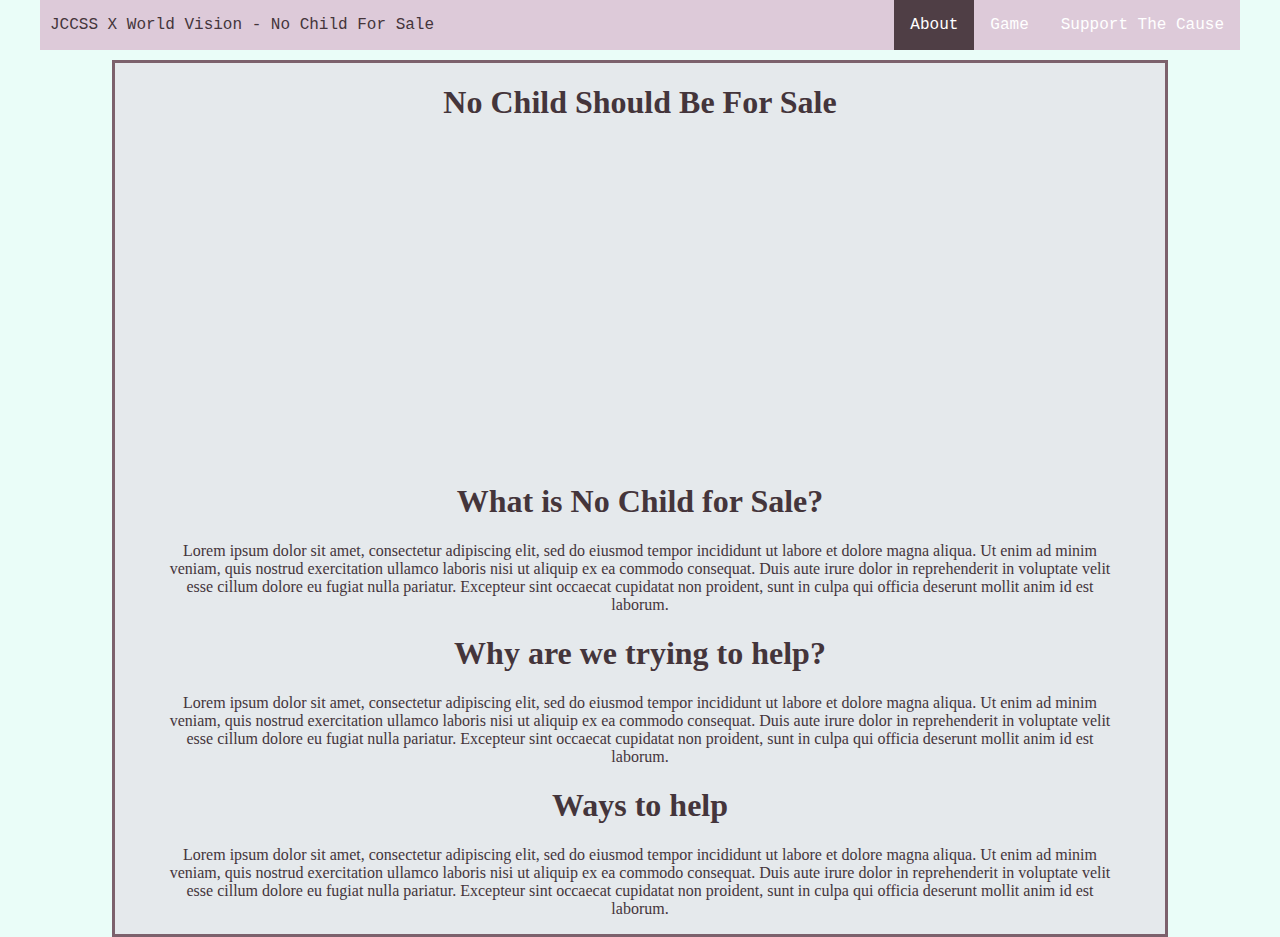
<file: index.html>
<!doctype html>

<html lang="en">
<head>
	<title>About</title>
	<link rel="stylesheet" href="style.css">	
</head>

<body>
	<div id="menu">
		<ul>
			<li style="float: left;"><p id="navTitle">JCCSS X World Vision - No Child For Sale</p><li>
			<li><a href="https://www.worldvision.ca/no-child-for-sale/home" target="_blank">Support The Cause</a></li>
			<li><a href="game.html">Game</a></li>
			<li><a class="active" href="index.html">About</a></li>
		</ul>
	</div>
	<div id="aboutDiv">
		<h1>No Child Should Be For Sale</h1>
		<iframe width="560" height="315" src="https://www.youtube.com/embed/vyGfVv6RI0k" frameborder="0" allow="accelerometer; autoplay; encrypted-media; gyroscope; picture-in-picture" allowfullscreen></iframe>
		<h1>What is No Child for Sale?</h1>
		<p class="explanation">Lorem ipsum dolor sit amet, consectetur adipiscing elit, sed do eiusmod tempor incididunt ut labore et dolore magna aliqua. Ut enim ad minim veniam, quis nostrud exercitation ullamco laboris nisi ut aliquip ex ea commodo consequat. Duis aute irure dolor in reprehenderit in voluptate velit esse cillum dolore eu fugiat nulla pariatur. Excepteur sint occaecat cupidatat non proident, sunt in culpa qui officia deserunt mollit anim id est laborum.</p>
		<h1>Why are we trying to help?</h1>
		<p class="explanation">Lorem ipsum dolor sit amet, consectetur adipiscing elit, sed do eiusmod tempor incididunt ut labore et dolore magna aliqua. Ut enim ad minim veniam, quis nostrud exercitation ullamco laboris nisi ut aliquip ex ea commodo consequat. Duis aute irure dolor in reprehenderit in voluptate velit esse cillum dolore eu fugiat nulla pariatur. Excepteur sint occaecat cupidatat non proident, sunt in culpa qui officia deserunt mollit anim id est laborum.</p>
		<h1>Ways to help</h1>
		<p class="explanation">Lorem ipsum dolor sit amet, consectetur adipiscing elit, sed do eiusmod tempor incididunt ut labore et dolore magna aliqua. Ut enim ad minim veniam, quis nostrud exercitation ullamco laboris nisi ut aliquip ex ea commodo consequat. Duis aute irure dolor in reprehenderit in voluptate velit esse cillum dolore eu fugiat nulla pariatur. Excepteur sint occaecat cupidatat non proident, sunt in culpa qui officia deserunt mollit anim id est laborum.</p>
	</div>

</body>
	
</html>
</file>
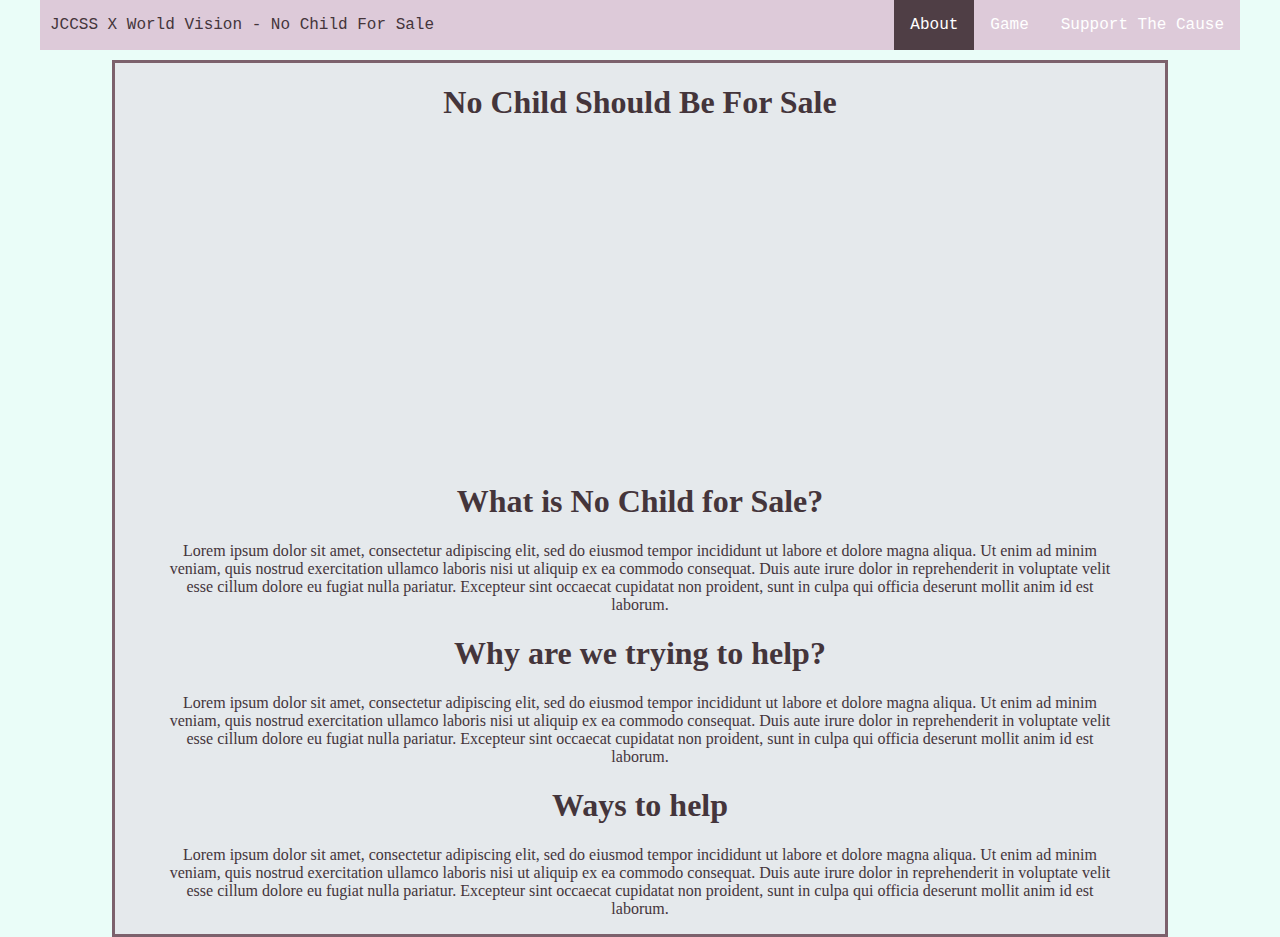
<file: src/index.html>
<!doctype html>

<html lang="en">
<head>
	<title>About</title>
	<link rel="stylesheet" href="style.css">	
</head>

<body>
	<div id="menu">
		<ul>
			<li style="float: left;"><p id="navTitle">JCCSS X World Vision - No Child For Sale</p><li>
			<li><a href="https://www.worldvision.ca/no-child-for-sale/home" target="_blank">Support The Cause</a></li>
			<li><a href="game.html">Game</a></li>
			<li><a class="active" href="index.html">About</a></li>
		</ul>
	</div>
	<div id="aboutDiv">
		<h1>No Child Should Be For Sale</h1>
		<iframe width="560" height="315" src="https://www.youtube.com/embed/vyGfVv6RI0k" frameborder="0" allow="accelerometer; autoplay; encrypted-media; gyroscope; picture-in-picture" allowfullscreen></iframe>
		<h1>What is No Child for Sale?</h1>
		<p class="explanation">Lorem ipsum dolor sit amet, consectetur adipiscing elit, sed do eiusmod tempor incididunt ut labore et dolore magna aliqua. Ut enim ad minim veniam, quis nostrud exercitation ullamco laboris nisi ut aliquip ex ea commodo consequat. Duis aute irure dolor in reprehenderit in voluptate velit esse cillum dolore eu fugiat nulla pariatur. Excepteur sint occaecat cupidatat non proident, sunt in culpa qui officia deserunt mollit anim id est laborum.</p>
		<h1>Why are we trying to help?</h1>
		<p class="explanation">Lorem ipsum dolor sit amet, consectetur adipiscing elit, sed do eiusmod tempor incididunt ut labore et dolore magna aliqua. Ut enim ad minim veniam, quis nostrud exercitation ullamco laboris nisi ut aliquip ex ea commodo consequat. Duis aute irure dolor in reprehenderit in voluptate velit esse cillum dolore eu fugiat nulla pariatur. Excepteur sint occaecat cupidatat non proident, sunt in culpa qui officia deserunt mollit anim id est laborum.</p>
		<h1>Ways to help</h1>
		<p class="explanation">Lorem ipsum dolor sit amet, consectetur adipiscing elit, sed do eiusmod tempor incididunt ut labore et dolore magna aliqua. Ut enim ad minim veniam, quis nostrud exercitation ullamco laboris nisi ut aliquip ex ea commodo consequat. Duis aute irure dolor in reprehenderit in voluptate velit esse cillum dolore eu fugiat nulla pariatur. Excepteur sint occaecat cupidatat non proident, sunt in culpa qui officia deserunt mollit anim id est laborum.</p>
	</div>

</body>
	
</html>
</file>
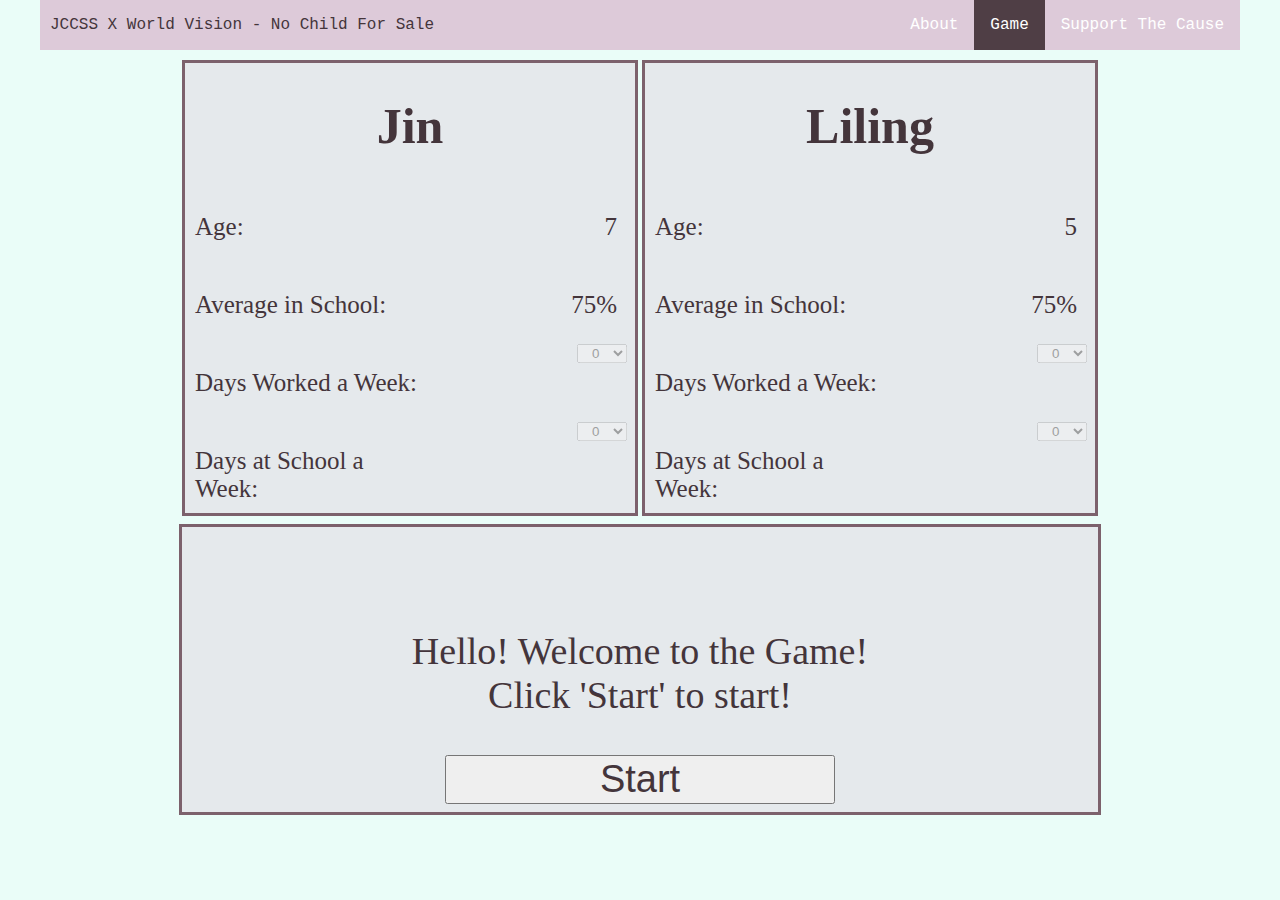
<file: game.html>
<!doctype html>

<html lang="en">
<head>
	<title>Game</title>
	<link rel="stylesheet" href="style.css">	
</head>

<body>
	<div id="menu">
		<ul>
			<li style="float: left;"><p id="navTitle">JCCSS X World Vision - No Child For Sale</p><li>
			<li><a href="https://www.worldvision.ca/no-child-for-sale/home" target="_blank">Support The Cause</a></li>
			<li><a class="active" href="game.html">Game</a></li>
			<li><a href="index.html">About</a></li>
		</ul>
	</div>
	<div id="gameDiv">
		<div id="childDiv">
			<div class="childDisplay">
				<h1 class="childName">Jin</h1>
				<p class="statTitle">Age:</p>
				<p class="stat" id="c1A">a</p>
				<p class="statTitle">Average in School:</p>
				<p class="stat" id="c1E">e</p>
				<p class="statTitle">Days Worked a Week:</p>
				<select class="stat" id="c1DW" onchange="checkSchedule(0)">
					<option value="0">0</option>
					<option value="1">1</option>
					<option value="2">2</option>
					<option value="3">3</option>
					<option value="4">4</option>
					<option value="5">5</option>
					<option value="6">6</option>
					<option value="7">7</option>
				<select>
				<p class="statTitle">Days at School a Week:</p>
				<select class="stat" id="c1DS" onchange="checkSchedule(1)">
					<option value="0">0</option>
					<option value="1">1</option>
					<option value="2">2</option>
					<option value="3">3</option>
					<option value="4">4</option>
					<option value="5">5</option>
					<option value="6">6</option>
					<option value="7">7</option>
				<select>
			</div>
			<div class="childDisplay">
				<h1 class="childName">Liling</h1>
				<p class="statTitle">Age:</p>
				<p class="stat" id="c2A">a</p>
				<p class="statTitle">Average in School:</p>
				<p class="stat" id="c2E">e</p>
				<p class="statTitle">Days Worked a Week:</p>
				<select class="stat" id="c2DW" onchange="checkSchedule(0)">
					<option value="0">0</option>
					<option value="1">1</option>
					<option value="2">2</option>
					<option value="3">3</option>
					<option value="4">4</option>
					<option value="5">5</option>
					<option value="6">6</option>
					<option value="7">7</option>
				<select>
				<p class="statTitle">Days at School a Week:</p>
				<select class="stat" id="c2DS" onchange="checkSchedule(1)">
					<option value="0">0</option>
					<option value="1">1</option>
					<option value="2">2</option>
					<option value="3">3</option>
					<option value="4">4</option>
					<option value="5">5</option>
					<option value="6">6</option>
					<option value="7">7</option>
				<select>
			</div>
		</div>
		<div id="outputDiv">
			<p id="earnings">Monthly Earnings: $0.00</p>
			<p id="year">Year: 0</p>
			<p id="outText">Hello! Welcome to the Game!</p>
			<button onClick="nextText()" id="submit">Continue</button>
		</div>
	</div>
	<script src="game.js"></script>

</body>
	
</html>
</file>
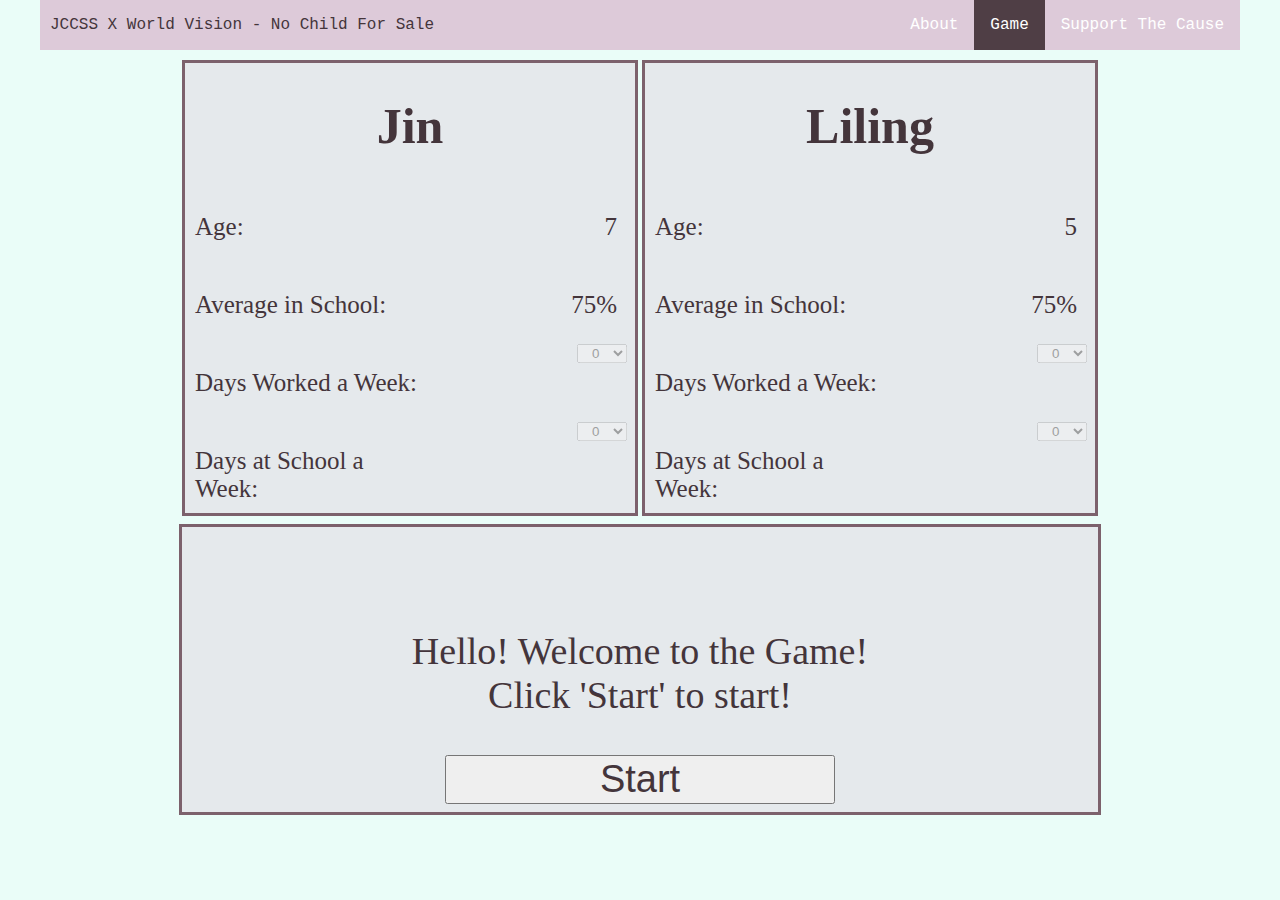
<file: src/game.html>
<!doctype html>

<html lang="en">
<head>
	<title>Game</title>
	<link rel="stylesheet" href="style.css">	
</head>

<body>
	<div id="menu">
		<ul>
			<li style="float: left;"><p id="navTitle">JCCSS X World Vision - No Child For Sale</p><li>
			<li><a href="https://www.worldvision.ca/no-child-for-sale/home" target="_blank">Support The Cause</a></li>
			<li><a class="active" href="game.html">Game</a></li>
			<li><a href="index.html">About</a></li>
		</ul>
	</div>
	<div id="gameDiv">
		<div id="childDiv">
			<div class="childDisplay">
				<h1 class="childName">Jin</h1>
				<p class="statTitle">Age:</p>
				<p class="stat" id="c1A">a</p>
				<p class="statTitle">Average in School:</p>
				<p class="stat" id="c1E">e</p>
				<p class="statTitle">Days Worked a Week:</p>
				<select class="stat" id="c1DW" onchange="checkSchedule(0)">
					<option value="0">0</option>
					<option value="1">1</option>
					<option value="2">2</option>
					<option value="3">3</option>
					<option value="4">4</option>
					<option value="5">5</option>
					<option value="6">6</option>
					<option value="7">7</option>
				<select>
				<p class="statTitle">Days at School a Week:</p>
				<select class="stat" id="c1DS" onchange="checkSchedule(1)">
					<option value="0">0</option>
					<option value="1">1</option>
					<option value="2">2</option>
					<option value="3">3</option>
					<option value="4">4</option>
					<option value="5">5</option>
					<option value="6">6</option>
					<option value="7">7</option>
				<select>
			</div>
			<div class="childDisplay">
				<h1 class="childName">Liling</h1>
				<p class="statTitle">Age:</p>
				<p class="stat" id="c2A">a</p>
				<p class="statTitle">Average in School:</p>
				<p class="stat" id="c2E">e</p>
				<p class="statTitle">Days Worked a Week:</p>
				<select class="stat" id="c2DW" onchange="checkSchedule(0)">
					<option value="0">0</option>
					<option value="1">1</option>
					<option value="2">2</option>
					<option value="3">3</option>
					<option value="4">4</option>
					<option value="5">5</option>
					<option value="6">6</option>
					<option value="7">7</option>
				<select>
				<p class="statTitle">Days at School a Week:</p>
				<select class="stat" id="c2DS" onchange="checkSchedule(1)">
					<option value="0">0</option>
					<option value="1">1</option>
					<option value="2">2</option>
					<option value="3">3</option>
					<option value="4">4</option>
					<option value="5">5</option>
					<option value="6">6</option>
					<option value="7">7</option>
				<select>
			</div>
		</div>
		<div id="outputDiv">
			<p id="earnings">Monthly Earnings: $0.00</p>
			<p id="year">Year: 0</p>
			<p id="outText">Hello! Welcome to the Game!</p>
			<button onClick="nextText()" id="submit">Continue</button>
		</div>
	</div>
	<script src="game.js"></script>

</body>
	
</html>
</file>
<file: style.css>
body{
	background-color: #EAFDF8;
	color: #44353B;
	padding: 0px;
	margin: 0px;
}
button{
	color: #44353B;
}

#gameDiv{
	width:1050px;
	margin: 0 auto;
	text-align: center;
}

#aboutDiv{
	width:1050px;
	margin: 0 auto;
	text-align: center;
	border-style: solid;
	background-color: #E5E9EC; 
	border-color: #7C616C;
}

p.explanation{
	padding-left: 50px;
	padding-right: 50px;
}

#childDiv{
	display: inline-block;
	text-align: center;
}
div.childDisplay{
	width: 450px;
	height: 450px;
	border-style: solid;
	background-color: #E5E9EC; 
	border-color: #7C616C;
  	font-size: 25px;
  	text-align: left;
  	display: inline-block;
}

#menu{
	margin-bottom: 10px;
	font-family: "Courier New";
}

#navTitle{
	padding-left: 10px;
	font: "Baskerville";
}

ul {
  list-style-type: none;
  width:1200px;
  margin: 0 auto;
  padding: 0;
  overflow: hidden;
  background-color: #DDCAD9;
  top: 0;
}

li {
  float: right;
}

li a {
  display: block;
  color: white;
  text-align: center;
  padding:  16px;
  text-decoration: none;
}

li a:hover:not(.active) {
  background-color: #E5E9EC;
}

.active {
  background-color: #4F3E45;
}

#outputDiv{
	clear: both;
	width:900px;
	margin-top: 8px;
	padding: 8px;
	font-size:38px;
	display: inline-block;
	border-style:solid;
	background-color: #E5E9EC; 
	border-color: #7C616C;
	text-align: center;
}
#outText{
	clear: both;
}
#earnings{
	margin-left: 25%;
	font-size: 30px;
	float: left;
	display: inline-block;
}
#year{
	margin-right: 25%;
	font-size: 30px;
	float:	right;
	display: inline-block;
}
#submit{
	width:390px;
	margin:0 auto;
	font-size:38px;
	display:block;
}

.childName{
	text-align: center;
	font-family: "Rockwell";
}
p.stat{
	float: right;
	margin-right: 8px;
	padding: 0px 10px 0px 10px;
}
select.stat{
	float: right;
	margin-right: 8px;
	padding: 0px 10px 0px 10px;
}
.statTitle{
	float: left;
	width: 50%;
	margin-right: 8px;
	padding: 0px 10px 0px 10px;
}
</file>
<file: src/style.css>
body{
	background-color: #EAFDF8;
	color: #44353B;
	padding: 0px;
	margin: 0px;
}
button{
	color: #44353B;
}

#gameDiv{
	width:1050px;
	margin: 0 auto;
	text-align: center;
}

#aboutDiv{
	width:1050px;
	margin: 0 auto;
	text-align: center;
	border-style: solid;
	background-color: #E5E9EC; 
	border-color: #7C616C;
}

p.explanation{
	padding-left: 50px;
	padding-right: 50px;
}

#childDiv{
	display: inline-block;
	text-align: center;
}
div.childDisplay{
	width: 450px;
	height: 450px;
	border-style: solid;
	background-color: #E5E9EC; 
	border-color: #7C616C;
  	font-size: 25px;
  	text-align: left;
  	display: inline-block;
}

#menu{
	margin-bottom: 10px;
	font-family: "Courier New";
}

#navTitle{
	padding-left: 10px;
	font: "Baskerville";
}

ul {
  list-style-type: none;
  width:1200px;
  margin: 0 auto;
  padding: 0;
  overflow: hidden;
  background-color: #DDCAD9;
  top: 0;
}

li {
  float: right;
}

li a {
  display: block;
  color: white;
  text-align: center;
  padding:  16px;
  text-decoration: none;
}

li a:hover:not(.active) {
  background-color: #E5E9EC;
}

.active {
  background-color: #4F3E45;
}

#outputDiv{
	clear: both;
	width:900px;
	margin-top: 8px;
	padding: 8px;
	font-size:38px;
	display: inline-block;
	border-style:solid;
	background-color: #E5E9EC; 
	border-color: #7C616C;
	text-align: center;
}
#outText{
	clear: both;
}
#earnings{
	margin-left: 25%;
	font-size: 30px;
	float: left;
	display: inline-block;
}
#year{
	margin-right: 25%;
	font-size: 30px;
	float:	right;
	display: inline-block;
}
#submit{
	width:390px;
	margin:0 auto;
	font-size:38px;
	display:block;
}

.childName{
	text-align: center;
	font-family: "Rockwell";
}
p.stat{
	float: right;
	margin-right: 8px;
	padding: 0px 10px 0px 10px;
}
select.stat{
	float: right;
	margin-right: 8px;
	padding: 0px 10px 0px 10px;
}
.statTitle{
	float: left;
	width: 50%;
	margin-right: 8px;
	padding: 0px 10px 0px 10px;
}
</file>
